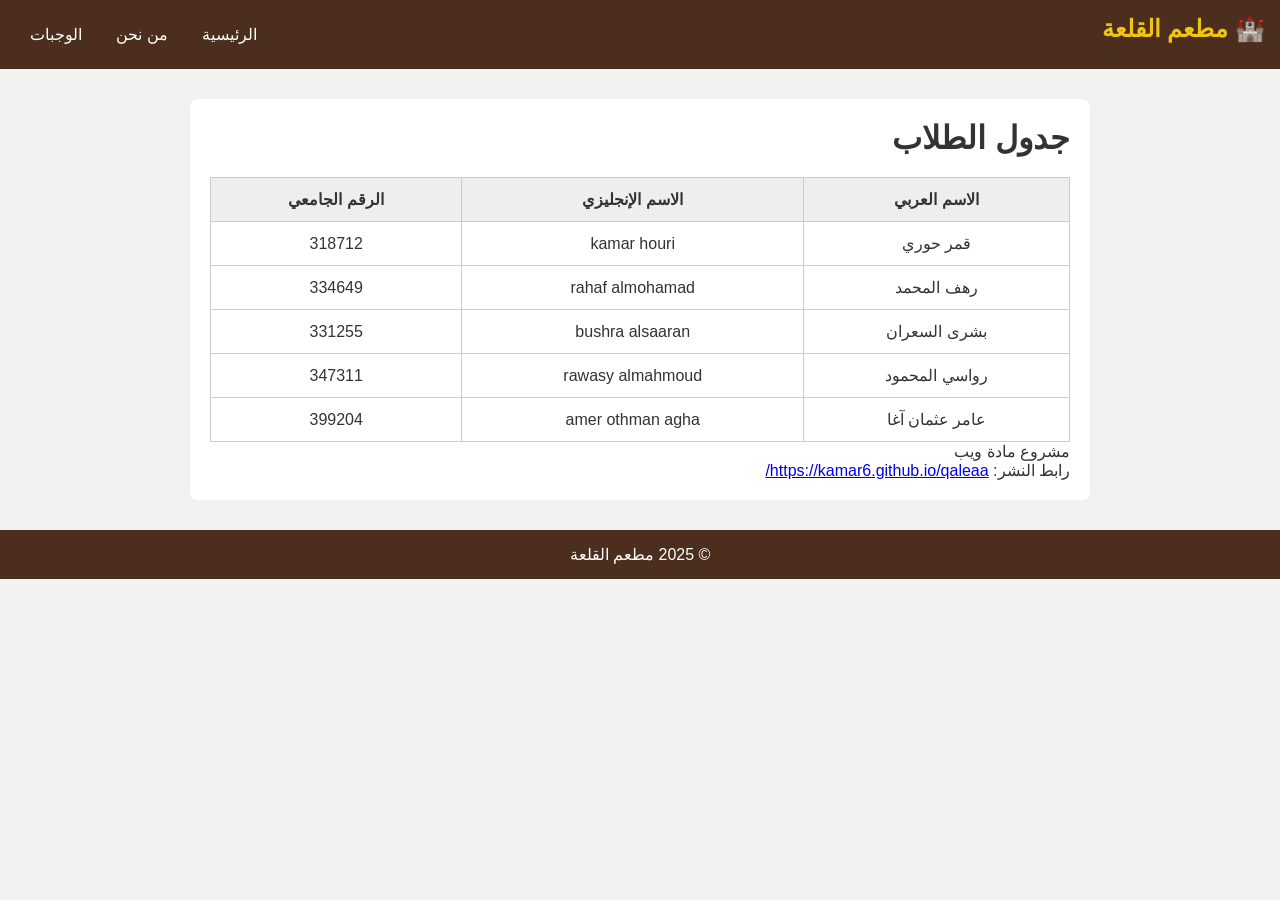
<file: index.html>
﻿<!DOCTYPE html>
<html dir="rtl" lang="ar">
<head>
  <meta charset="UTF-8">
  <title>الرئيسية - مطعم القلعة</title>
  <link rel="stylesheet" href="style.css">
</head>
<body>
  <div class="navbar">
    <div class="logo">🏰 مطعم القلعة</div>
    <div class="nav-links">
      <a href="Home.html" class="active">الرئيسية</a>
      <a href="AboutUs.html">من نحن</a>
      <a href="Meals.html">الوجبات</a>
    </div>
  </div>

  <div class="content">
    <h1>جدول الطلاب</h1>
    <table>
      <thead>
        <tr><th>الاسم العربي</th><th>الاسم الإنجليزي</th><th>الرقم الجامعي</th></tr>
      </thead>
      <tbody>
        <tr><td>قمر حوري</td><td>kamar houri</td><td>318712</td></tr>
        <tr><td>رهف المحمد</td><td>rahaf almohamad</td><td>334649</td></tr>
        <tr><td>بشرى السعران</td><td>bushra alsaaran</td><td>331255</td></tr>
        <tr><td>رواسي المحمود</td><td>rawasy almahmoud</td><td>347311</td></tr>
        <tr><td>عامر عثمان آغا</td><td>amer othman agha</td><td>399204</td></tr>
      </tbody>
    </table>
    <p>مشروع مادة ويب</p>
    <p>رابط النشر: <a href="https://kamar6.github.io/qaleaa/">https://kamar6.github.io/qaleaa/</a></p>
  </div>

  <div class="footer">
    <p>© 2025 مطعم القلعة</p>
  </div>
  <script src="script.js"></script>
</body>
</html>
</file>
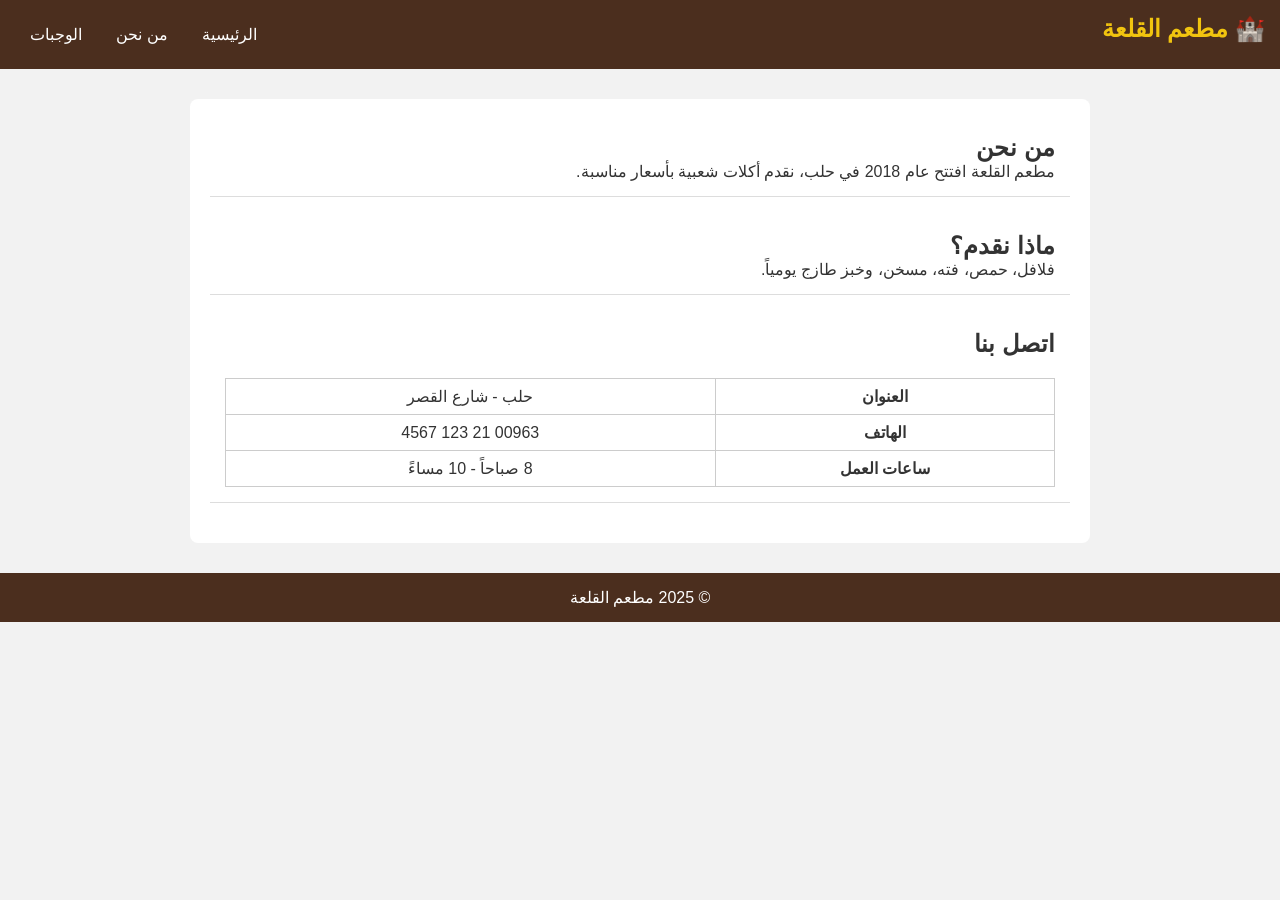
<file: AboutUs.html>
<!DOCTYPE html>
<html dir="rtl" lang="ar">
<head>
  <meta charset="UTF-8">
  <title>من نحن - مطعم القلعة</title>
  <link rel="stylesheet" href="style.css">
</head>
<body>
  <div class="navbar">
    <div class="logo">🏰 مطعم القلعة</div>
    <div class="nav-links">
      <a href="Home.html">الرئيسية</a>
      <a href="AboutUs.html" class="active">من نحن</a>
      <a href="Meals.html">الوجبات</a>
    </div>
  </div>

  <div class="content">
    <div class="card">
      <h2>من نحن</h2>
      <p>مطعم القلعة افتتح عام 2018 في حلب، نقدم أكلات شعبية بأسعار مناسبة.</p>
    </div>
    <div class="card">
      <h2>ماذا نقدم؟</h2>
      <p>فلافل، حمص، فته، مسخن، وخبز طازج يومياً.</p>
    </div>
    <div class="card">
      <h2>اتصل بنا</h2>
      <table class="contact-table">
        <tr><td><strong>العنوان</strong></td><td>حلب - شارع القصر</td></tr>
        <tr><td><strong>الهاتف</strong></td><td>00963 21 123 4567</td></tr>
        <tr><td><strong>ساعات العمل</strong></td><td>8 صباحاً - 10 مساءً</td></tr>
      </table>
    </div>
  </div>

  <div class="footer">
    <p>© 2025 مطعم القلعة</p>
  </div>
  <script src="script.js"></script>
</body>
</html>
</file>
<file: style.css>
* {
  margin: 0;
  padding: 0;
  box-sizing: border-box;
}

body {
  font-family: Arial, Tahoma, sans-serif;
  background-color: #f2f2f2;
  color: #333;
  direction: rtl;
}

.navbar {
  background-color: #4b2e1e;
  padding: 15px;
  overflow: hidden;
}

.navbar a {
  color: white;
  text-decoration: none;
  padding: 10px 15px;
  display: inline-block;
}

.logo {
  float: right;
  font-size: 24px;
  font-weight: bold;
  color: #f1c40f;
}

.nav-links {
  float: left;
}

.content {
  max-width: 900px;
  margin: 30px auto;
  background: white;
  padding: 20px;
  border-radius: 8px;
}

.card {
  margin-bottom: 20px;
  padding: 15px;
  border-bottom: 1px solid #ddd;
}

.contact-table td {
  padding: 8px;
}

table {
  width: 100%;
  border-collapse: collapse;
  margin-top: 20px;
}

th,
td {
  border: 1px solid #ccc;
  padding: 12px;
  text-align: center;
}

th {
  background-color: #eee;
}

button {
  background-color: #d35400;
  color: white;
  border: none;
  padding: 10px 25px;
  margin-top: 20px;
  cursor: pointer;
}

form {
  margin-top: 30px;
  padding: 20px;
  background: #fafafa;
  border-radius: 8px;
}

input {
  width: 100%;
  padding: 8px;
  margin-bottom: 15px;
  border: 1px solid #ccc;
  border-radius: 4px;
}

.footer {
  background-color: #4b2e1e;
  color: white;
  text-align: center;
  padding: 15px;
  margin-top: 30px;
}
</file>
